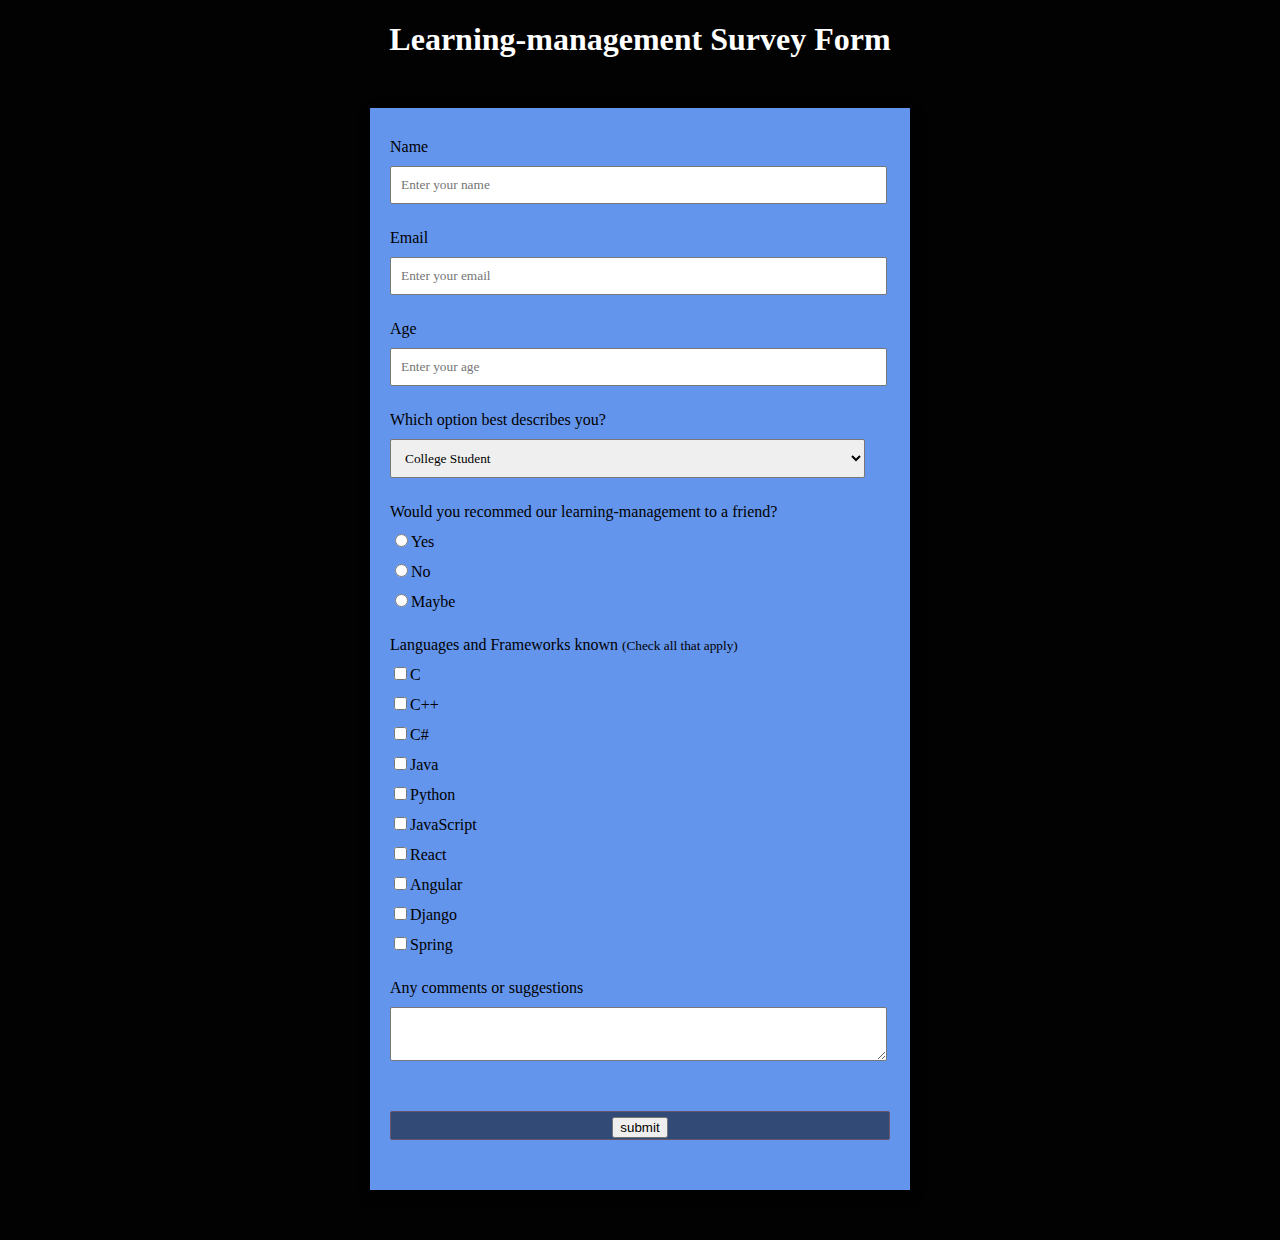
<file: exampleform.html>
<!DOCTYPE html>
<html lang="en">
  
<head>
    <meta charset="UTF-8">
    <meta http-equiv="X-UA-Compatible" content="IE=edge">
    <meta name="viewport" content=
        "width=device-width, initial-scale=1.0">
    <title>
        Build a Survey Form using HTML and CSS
    </title>
        <script>
            function sample(){
                var a = document.getElementById("t1").value;
                document.getElementById("p1").innerHTML=a+ " Welcome to my page";
            }
        </script>
    <style>
 
        /* Styling the Body element i.e. Color,
        Font, Alignment */
        body {
            background-color: #020202;
            font-family: Verdana;
            text-align: center;
        }
 
        /* Styling the Form (Color, Padding, Shadow) */
        form {
            background-color:cornflowerblue;
            max-width: 500px;
            margin: 50px auto;
            padding: 30px 20px;
            box-shadow: 2px 5px 10px rgba(0, 0, 0, 0.5);
        }
 
        /* Styling form-control Class */
        .form-control {
            text-align: left;
            margin-bottom: 25px;
        }
 
        /* Styling form-control Label */
        .form-control label {
            display: block;
            margin-bottom: 10px;
        }
 
        /* Styling form-control input,
        select, textarea */
        .form-control input,
        .form-control select,
        .form-control textarea {
            border: 1px solid #777;
            border-radius: 2px;
            font-family: inherit;
            padding: 10px;
            display: block;
            width: 95%;
        }
 
        /* Styling form-control Radio
        button and Checkbox */
        .form-control input[type="radio"],
        .form-control input[type="checkbox"] {
            display: inline-block;
            width: auto;
        }
 
        /* Styling Button */
        button {
            background-color:rgba(0, 0, 0, 0.5);
            border: 1px solid #656;
            border-radius: 2px;
            font-family: inherit;
            font-size: 21px;
            display: block;
            width: 100%;
            margin-top: 50px;
            margin-bottom: 20px;
        }
    </style>
</head>
  
<body>
    <h1 style= "color: white">Learning-management Survey Form</h1>
    <form id="form">

        <div class="form-control">
            <label for="name" id="label-name">
                Name
            </label>
 
            <input type="text"
                   id="name"
                   placeholder="Enter your name" />
        </div>
  
        <div class="form-control">
            <label for="email" id="label-email">
                Email
            </label>
 
            <input type="email"
                   id="email"
                   placeholder="Enter your email" />
        </div>
  
        <div class="form-control">
            <label for="age" id="label-age">
                Age
            </label>
 
            <input type="text"
                   id="age"
                   placeholder="Enter your age" />
        </div>
  
        <div class="form-control">
            <label for="role" id="label-role">
                Which option best describes you?
            </label>
             
            <select name="role" id="role">
                <option value="student">College Student</option>
                <option value="intern">Intern</option>
                <option value="professional">
                    Professional
                </option>
                <option value="other">Not Employed</option>
            </select>
        </div>
  
        <div class="form-control">
            <label>
                Would you recommed our learning-management
                to a friend?
            </label>
 
            <!-- Input Type Radio Button -->
            <label for="recommed-1">
                <input type="radio"
                       id="recommed-1"
                       name="recommed">Yes</input>
            </label>
            <label for="recommed-2">
                <input type="radio"
                       id="recommed-2"
                       name="recommed">No</input>
            </label>
            <label for="recommed-3">
                <input type="radio"
                       id="recommed-3"
                       name="recommed">Maybe</input>
            </label>
        </div>
  
        <div class="form-control">
            <label>Languages and Frameworks known
                <small>(Check all that apply)</small>
            </label>
            <!-- Input Type Checkbox -->
            <label for="inp-1">
                <input type="checkbox"
                       name="inp">C</input></label>
            <label for="inp-2">
                <input type="checkbox"
                       name="inp">C++</input></label>
            <label for="inp-3">
                <input type="checkbox"
                       name="inp">C#</input></label>
            <label for="inp-4">
                <input type="checkbox"
                       name="inp">Java</input></label>
            <label for="inp-5">
                <input type="checkbox"
                       name="inp">Python</input></label>
            <label for="inp-6">
                <input type="checkbox"
                       name="inp">JavaScript</input></label>
            <label for="inp-7">
                <input type="checkbox"
                       name="inp">React</input></label>
            <label for="inp-7">
                <input type="checkbox"
                       name="inp">Angular</input></label>
            <label for="inp-7">
                <input type="checkbox"
                       name="inp">Django</input></label>
            <label for="inp-7">
                <input type="checkbox"
                       name="inp">Spring</input></label>
        </div>
  
        <div class="form-control">
            <label for="comment">
                Any comments or suggestions
            </label>
 
            <!-- multi-line text input control -->
            <textarea name="comment" id="comment"
                placeholder="Enter your comment here">
            </textarea>
        </div>
  
        <!-- Multi-line Text Input Control -->
        <button>
        <input type="button" id=b1 value="submit" onClick="sample()">
        </button>
    </form>
</body>
  
</html>
</file>
